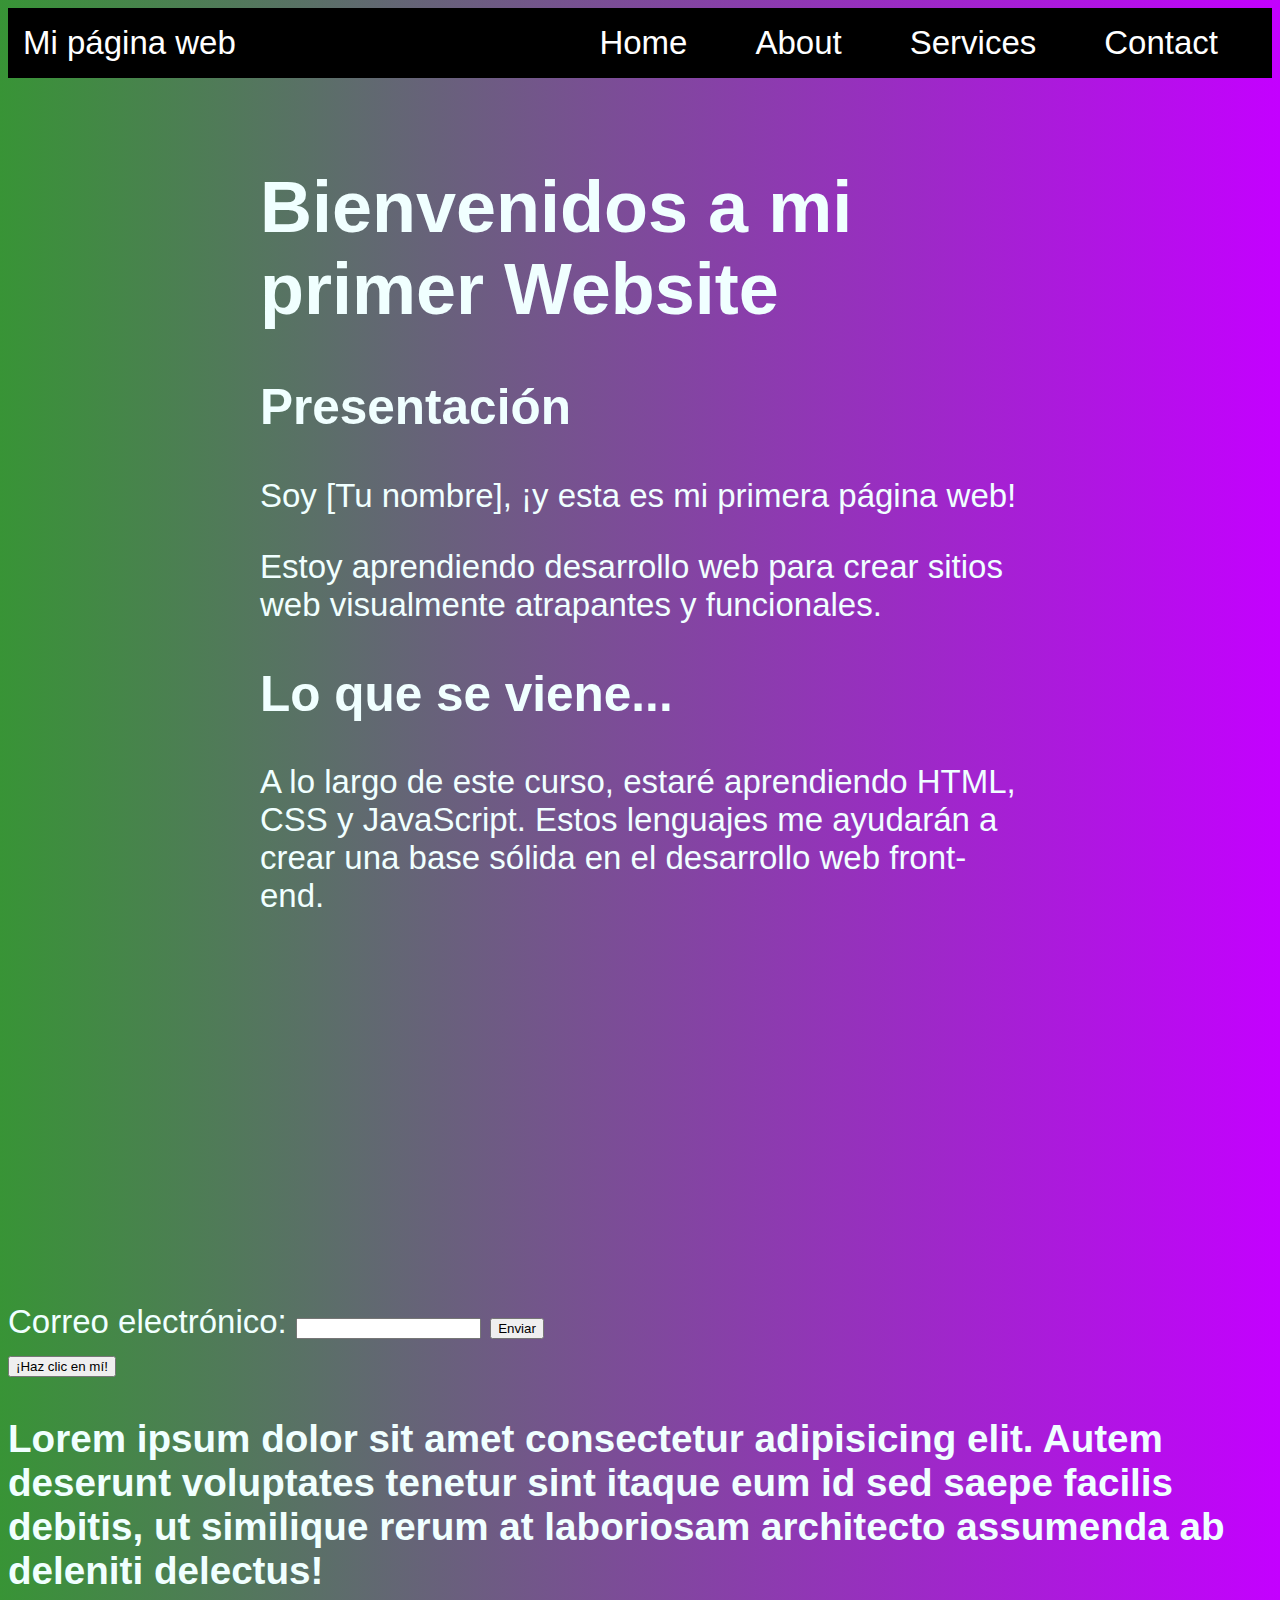
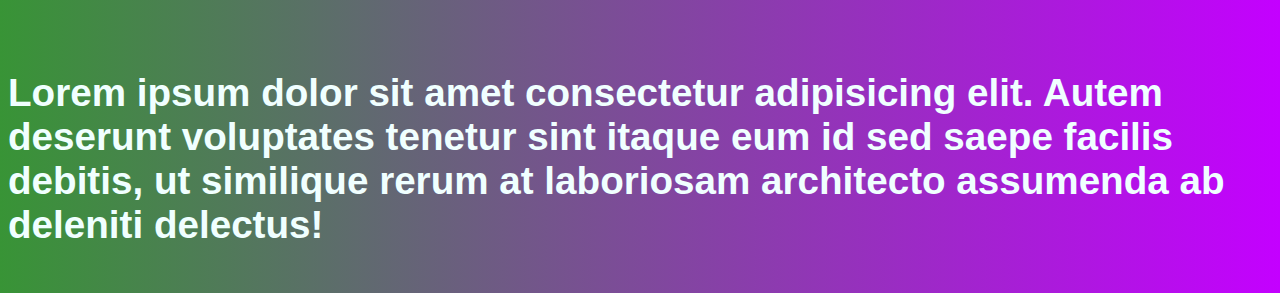
<file: index.html>
<!DOCTYPE html>
<html lang="en">
  <head>
    <meta charset="UTF-8" />
    <meta http-equiv="X-UA-Compatible" content="IE=edge" />
    <meta name="viewport" content="width=device-width, initial-scale=1.0" />
    <title>Document</title>
    <link rel="stylesheet" href="Styles/style.css" />
  </head>
  <body>
    <div class="container-nav">
      <nav class="navbar" role="navigation">
        <a href="#" class="brand">Mi página web</a>
        <ul class="nav-links">
          <li><a href="index.html">Home</a></li>
          <li><a href="about.html">About</a></li>
          <li><a href="services.html">Services</a></li>
          <li><a href="contact.html">Contact</a></li>
        </ul>
      </nav>
      <button class="button-menu-toggle">Menu</button>
    </div>
    <div class="container">
      <div class="container">
        <h1>Bienvenidos a mi primer Website</h1>
        <section>
          <h2>Presentación</h2>
          <p>Soy [Tu nombre], ¡y esta es mi primera página web!</p>
          <p>Estoy aprendiendo desarrollo web para crear sitios web visualmente atrapantes y funcionales.</p>
        </section>
        <section>
          <h2>Lo que se viene...</h2>
          <p>
            A lo largo de este curso, estaré aprendiendo HTML, CSS y JavaScript. Estos lenguajes me ayudarán a crear una base sólida en el desarrollo web front-end.
          </p>
        </section>
      </div>
    </div>

    <div id="videofrao">
      <iframe width="560" height="315" src="https://www.youtube.com/embed/qWcwFMAqpME" title="YouTube video player" frameborder="0" allow="accelerometer; autoplay; clipboard-write; encrypted-media; gyroscope; picture-in-picture; web-share" allowfullscreen></iframe>
    </div>

    

    <form id="myForm">
      <label for="email">Correo electrónico:</label>
      <input type="email" id="email" name="email" required />
      <button type="submit">Enviar</button>
    </form>

    <!-- Toda esta seccion es para comentarios internos del codigo -->
    <!-- <button onclick="showAlert()">Haz clic en mi!</button> -->
    <button onClick="showAlert()" aria-label="Haz clic en mí">¡Haz clic en mí!</button>
    <script src="codigo.js"></script>

    <main>
      <!-- Contenido principal -->
      <h3>Lorem ipsum dolor sit amet consectetur adipisicing elit. Autem deserunt voluptates tenetur sint itaque eum id sed saepe facilis debitis, ut similique rerum at laboriosam architecto assumenda ab deleniti delectus!</h3>
    </main>

    <footer>
      <!-- Contenido del pie de página -->
      <h3>Lorem ipsum dolor sit amet consectetur adipisicing elit. Autem deserunt voluptates tenetur sint itaque eum id sed saepe facilis debitis, ut similique rerum at laboriosam architecto assumenda ab deleniti delectus!</h3>
    </footer>
 </body>

  </body>
</html>
</file>
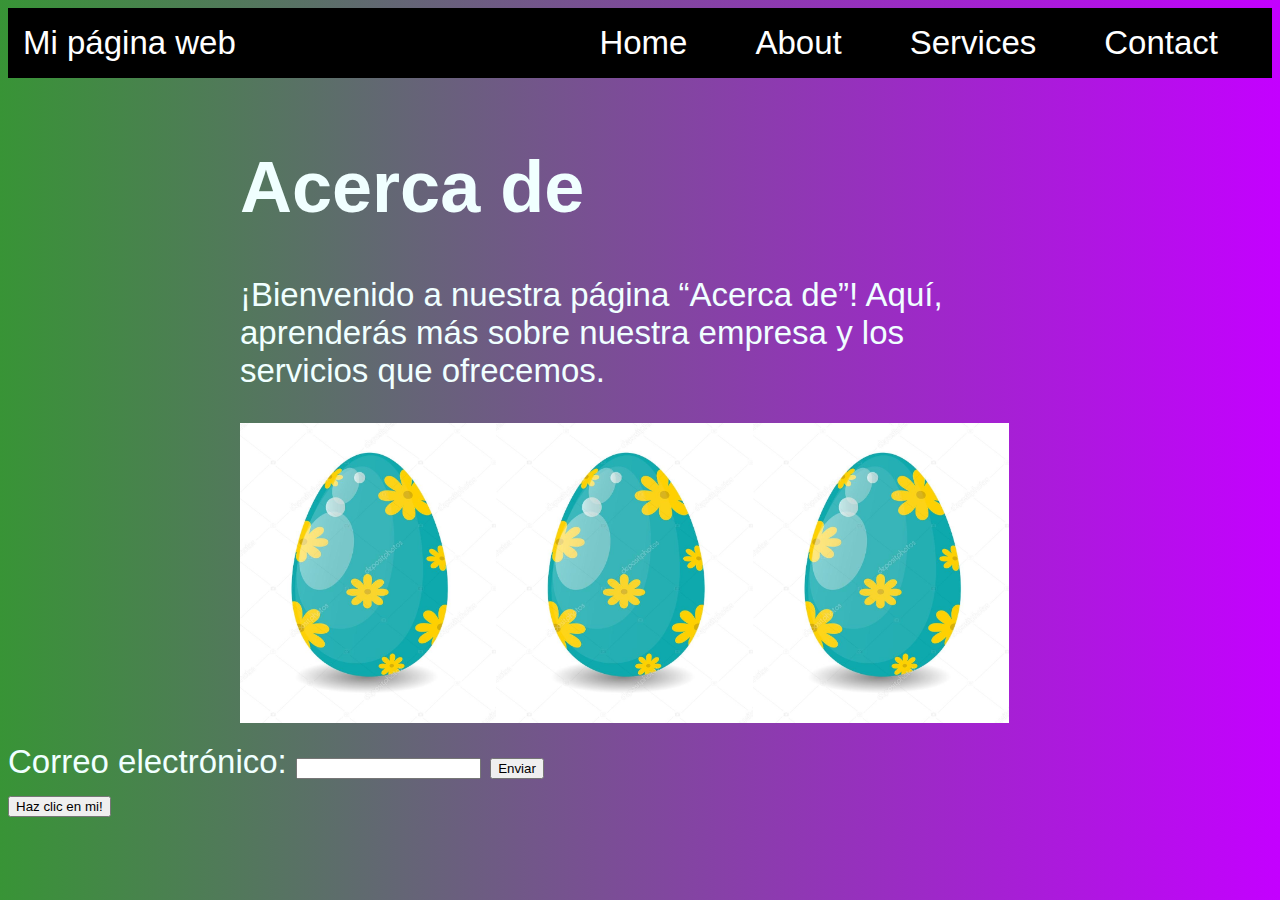
<file: about.html>
<!DOCTYPE html>
<html lang="en">
  <head>
    <meta charset="UTF-8" />
    <meta http-equiv="X-UA-Compatible" content="IE=edge" />
    <meta name="viewport" content="width=device-width, initial-scale=1.0" />
    <title>Document</title>
    <link rel="stylesheet" href="Styles/style.css" />
  </head>
  <body>
    <div class="container-nav">
        <nav class="navbar" role="navigation">
        <a href="#" class="brand">Mi página web</a>
        <ul class="nav-links">
          <li><a href="index.html">Home</a></li>
          <li><a href="about.html">About</a></li>
          <li><a href="services.html">Services</a></li>
          <li><a href="contact.html">Contact</a></li>
        </ul>
      </nav>
      <button class="button-menu-toggle">Menu</button>
    </div>
    <div class="container">
        <h1>Acerca de</h1>
        <p>¡Bienvenido a nuestra página “Acerca de”! Aquí, aprenderás más sobre nuestra empresa y los servicios que ofrecemos.</p>
        <div class="img">
            <img src="egg.jpg" alt="Descripción de la imagen 1" />
            <img src="egg.jpg" alt="Descripción de la imagen 2" />
            <img src="egg.jpg" alt="Descripción de la imagen 3" />
        </div>
        
    </div>

    <form id="myForm">
      <label for="email">Correo electrónico:</label>
      <input type="email" id="email" name="email" required />
      <button type="submit">Enviar</button>
    </form>

    <!-- Toda esta seccion es para comentarios internos del codigo -->
    <!-- <button onclick="showAlert()">Haz clic en mi!</button> -->
    <button id="miBoton">Haz clic en mi!</button>
    <script src="codigo.js"></script>
  </body>
</html>
</file>
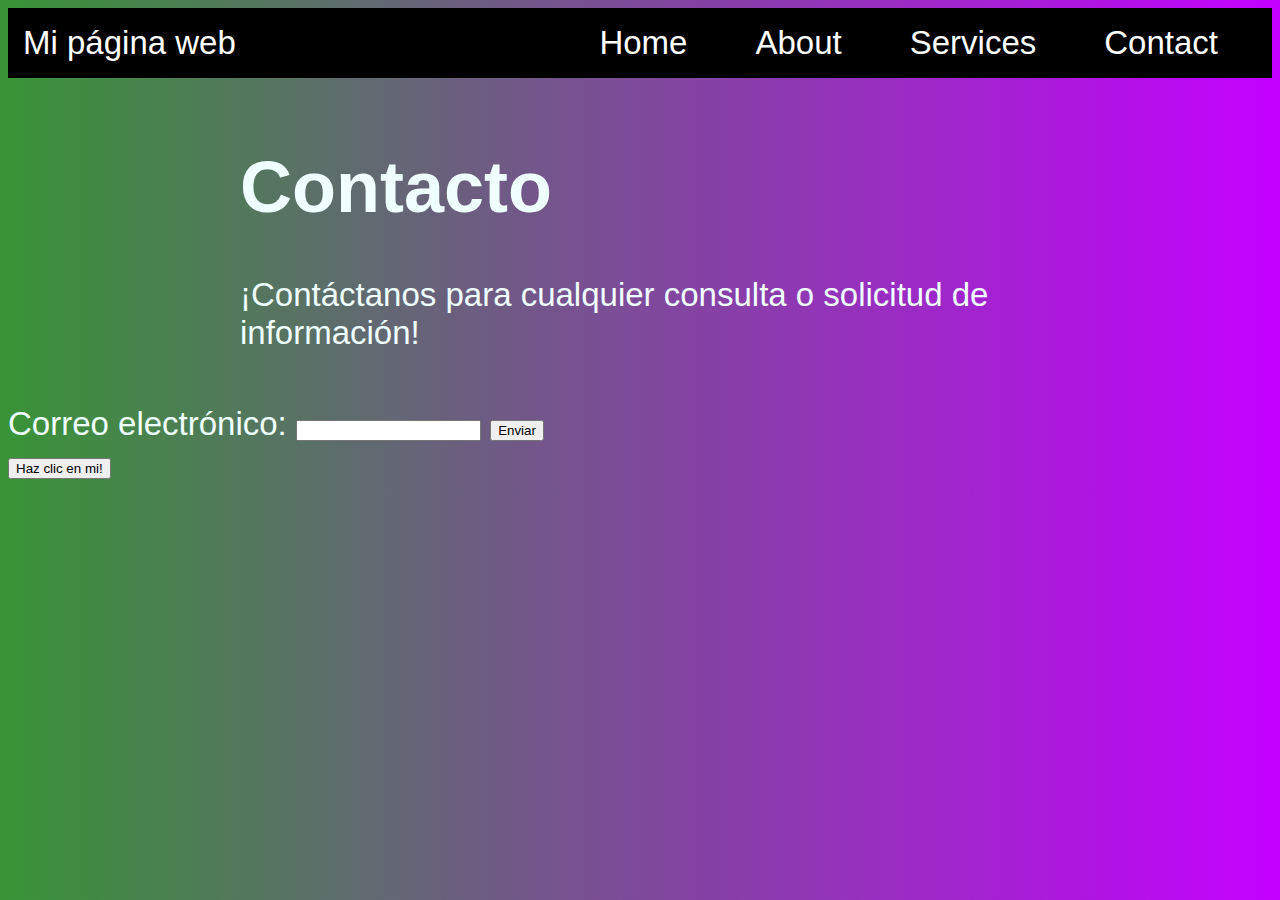
<file: contact.html>
<!DOCTYPE html>
<html lang="en">
  <head>
    <meta charset="UTF-8" />
    <meta http-equiv="X-UA-Compatible" content="IE=edge" />
    <meta name="viewport" content="width=device-width, initial-scale=1.0" />
    <title>Document</title>
    <link rel="stylesheet" href="Styles/style.css" />
  </head>
  <body>
    <div class="container-nav">
        <nav class="navbar" role="navigation">
        <a href="#" class="brand">Mi página web</a>
        <ul class="nav-links">
            <li><a href="index.html">Home</a></li>
            <li><a href="about.html">About</a></li>
            <li><a href="services.html">Services</a></li>
            <li><a href="contact.html">Contact</a></li>
        </ul>
      </nav>
      <button class="button-menu-toggle">Menu</button>
    </div>
    <div class="container">
        <h1>Contacto</h1>
        <p>¡Contáctanos para cualquier consulta o solicitud de información!</p>
        <form>
          <!-- Agrega aquí los campos del formulario -->
        </form>
    </div>

    <form id="myForm">
      <label for="email">Correo electrónico:</label>
      <input type="email" id="email" name="email" required />
      <button type="submit">Enviar</button>
    </form>

    <!-- Toda esta seccion es para comentarios internos del codigo -->
    <!-- <button onclick="showAlert()">Haz clic en mi!</button> -->
    <button id="miBoton">Haz clic en mi!</button>
    <script src="codigo.js"></script>
  </body>
</html>
</file>
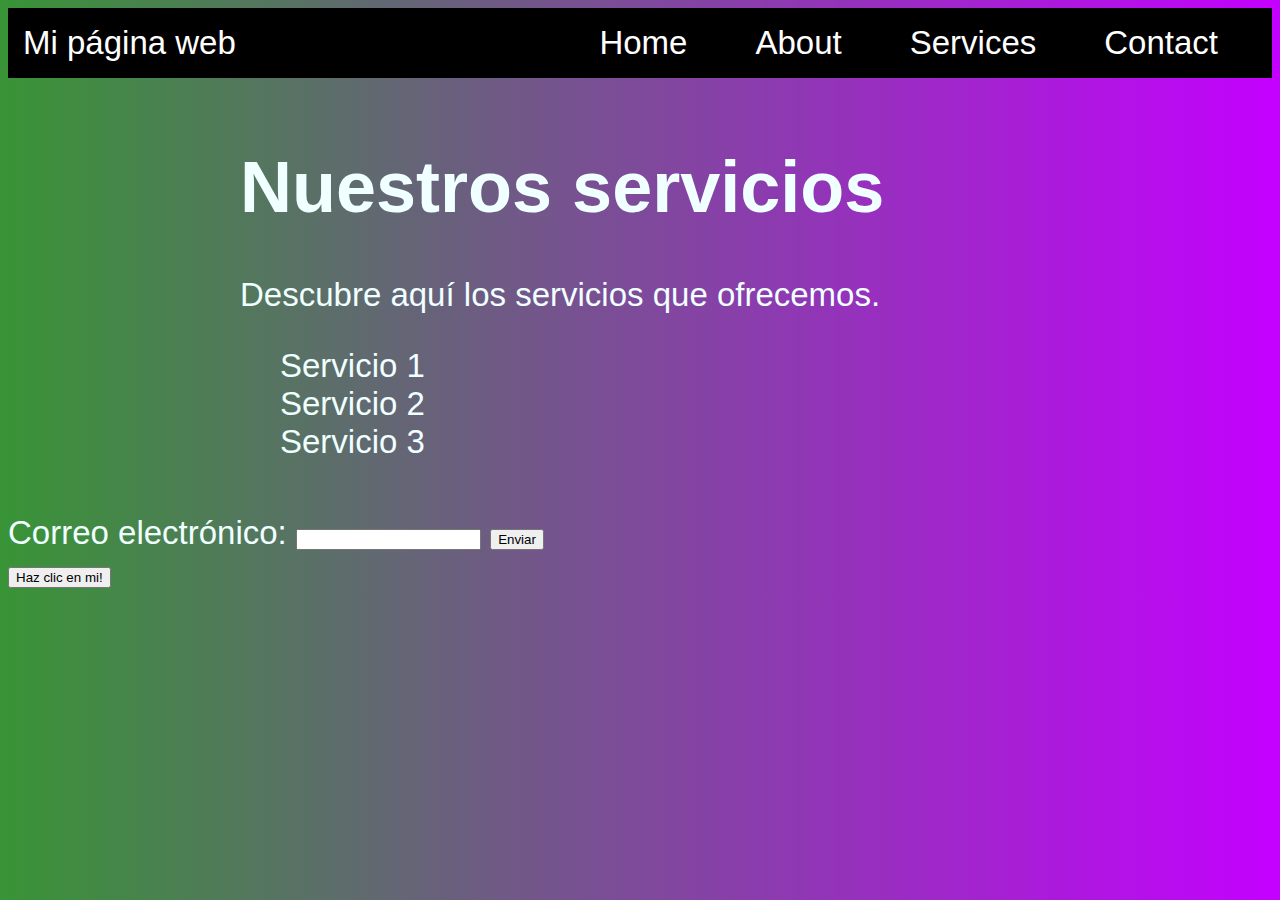
<file: services.html>
<!DOCTYPE html>
<html lang="en">
  <head>
    <meta charset="UTF-8" />
    <meta http-equiv="X-UA-Compatible" content="IE=edge" />
    <meta name="viewport" content="width=device-width, initial-scale=1.0" />
    <title>Document</title>
    <link rel="stylesheet" href="Styles/style.css" />
  </head>
  <body>
    <div class="container-nav">
        <nav class="navbar" role="navigation">
        <a href="#" class="brand">Mi página web</a>
        <ul class="nav-links">
            <li><a href="index.html">Home</a></li>
            <li><a href="about.html">About</a></li>
            <li><a href="services.html">Services</a></li>
            <li><a href="contact.html">Contact</a></li>
        </ul>
      </nav>
      <button class="button-menu-toggle">Menu</button>
    </div>
    <div class="container">
        <h1>Nuestros servicios</h1>
        <p>Descubre aquí los servicios que ofrecemos.</p>
        <ul>
          <li>Servicio 1</li>
          <li>Servicio 2</li>
          <li>Servicio 3</li>
        </ul>
    </div>

    <form id="myForm">
      <label for="email">Correo electrónico:</label>
      <input type="email" id="email" name="email" required />
      <button type="submit">Enviar</button>
    </form>

    <!-- Toda esta seccion es para comentarios internos del codigo -->
    <!-- <button onclick="showAlert()">Haz clic en mi!</button> -->
    <button id="miBoton">Haz clic en mi!</button>
    <script src="codigo.js"></script>
  </body>
</html>
</file>
<file: Styles/style.css>
body {
  background: rgb(56, 148, 54);
  background: linear-gradient(
    90deg,
    rgba(56, 148, 54, 1) 0%,
    rgba(196, 0, 255, 1) 100%
  );
  font-family: "Lucida Sans", "Lucida Sans Regular", "Lucida Grande",
    "Lucida Sans Unicode", Geneva, Verdana, sans-serif;
  color: azure;
  font-size: 33px;
}
h1 {
  font-size: 72px;
}
.container {
  max-width: 800px;
  margin: auto;
  padding: 20px;
}
.row {
  display: flex;
  flex-wrap: wrap;
  margin: 10px;
}

.column {
  flex: 1;
  padding: 10px;
}
@media (max-width: 600px) {
  .column {
    flex: 100%;
  }
}
header {
  background-color: #333;
  color: #fff;
  text-align: center;
  padding: 20px;
}
nav ul {
  list-style: none;
  margin: 0;
  padding: 0;
}
nav li {
  display: inline-block;
  margin-right: 20px;
}
nav a {
  color: #fff;
  text-decoration: none;
  padding: 5px;
}
nav a:hover {
  color: #1bf7de;
}
@media (max-width: 767px) {
  header {
    background-color: #333;
  }
  nav {
    font-size: 16px;
  }
}
#media (min-width: 1200px) {
  header {
    width: 1200px;
  }
}
.container-nav {
  display: flex;
  padding: 10px;
  height: 50px;
  background-color: black;
}

.navbar {
  display: flex;
  justify-content: space-between;
  width: 100%;
}

.brand {
  display: flex;
  align-items: center;
}

li > a {
  padding: 8px 24px;
}

li {
  list-style-type: none;
}

a {
  color: white;
  text-decoration: none;
}

.nav-links {
  display: flex;
  align-items: center;
}

.button-menu-toggle {
  display: none;
}

@media (max-width: 768px) {
  .column {
    flex: 100%;
  }

  .nav-links {
    display: none;
  }

  .button-menu-toggle {
    display: block;
    background-color: white;
    border: none;
    border-radius: 50px;
    padding: 0 24px;
    font-family: monospace;
    font-weight: bold;
    font-size: 20px;
  }

  .nav-links.nav-links-responsive {
    position: absolute;
    display: flex;
    background-color: rgba(20, 20, 20, 0.95);
    width: 100%;
    height: 100%;
    top: 70px;
    left: 0;
    flex-direction: column;
    padding-top: 200px;
    align-items: center;
    gap: 70px;
    font-size: 40px;
  }
}

.img {
  display: flex;
  height: 300px;
}

main {
  display: flex;
  align-items: center;
}

footer {
  display: flex;
  align-items: center;
  justify-content: center;
}
#videofrao {
  display: flex;
  justify-content: center;
}
</file>
